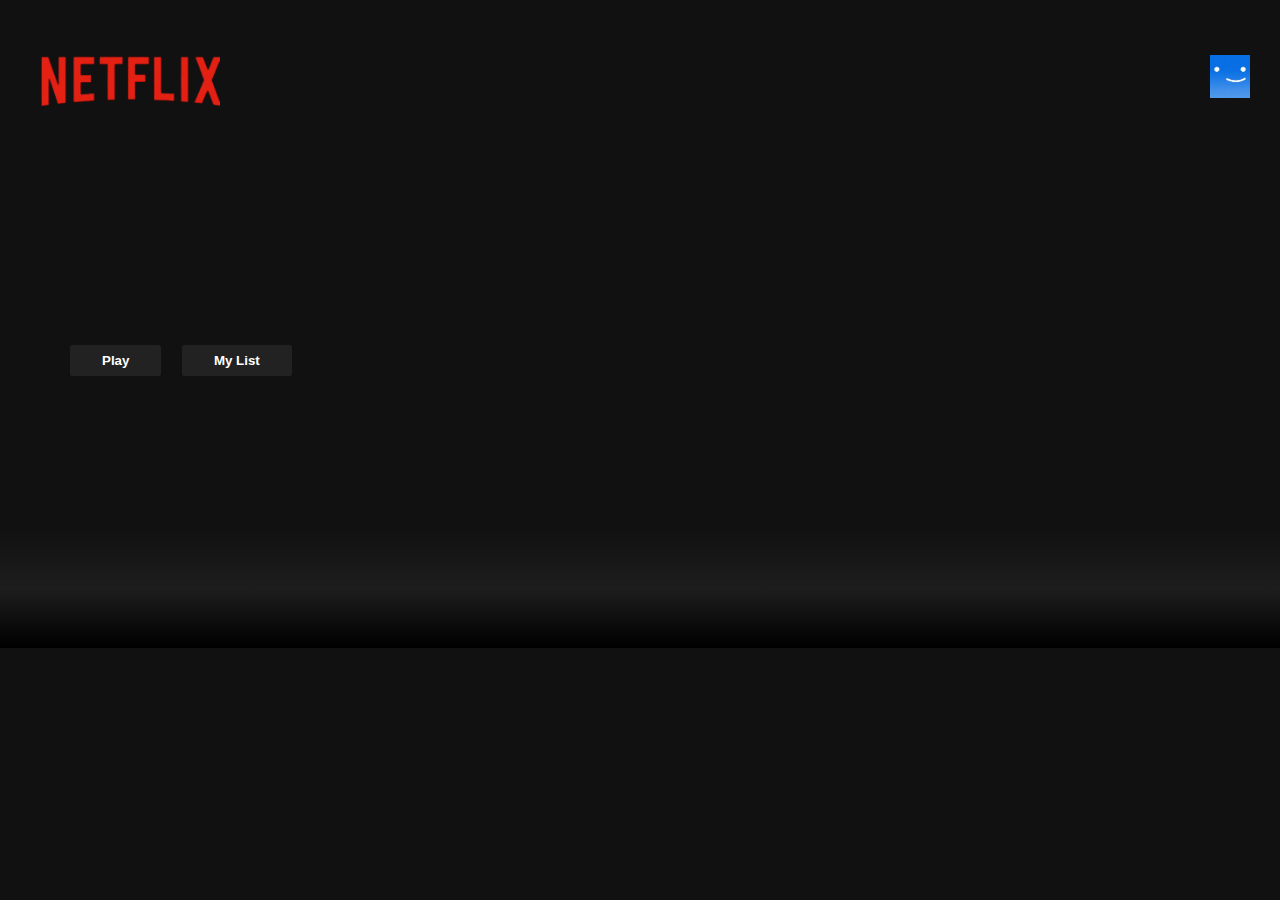
<file: netflixx/i.html>
<!DOCTYPE html>
<html lang="en">
<head>
    <meta charset="UTF-8">
    <meta name="viewport" content="width=device-width, initial-scale=1.0">
    <title>NetFlix</title>
    <link rel="stylesheet" href="style.css">
    <script src="script.js" defer></script>
</head>
<body>
    <div class="header">
        <div class="nav">
            <div class="nav_left">
                <a href="index.html">
                    <img src="logo.png" alt="" class="nav_logo">
                </a>
            </div>
            <div class="nav_right">
                <img src="smile.jpeg" class="nav_avatar" alt="">
            </div>
        </div>
        <div id="banner">
            <div id="banner_contents">
                <h1 id="banner_title"></h1>
                <div id="banner_buttons">
                    <button class="banner_button">Play</button>
                    <button class="banner_button">My List</button>
                </div> 
                <p id="banner_description"></p>
            </div>
            <div id="banner_fadeBottom"></div>
        </div>
    </div>

    <div id="headrow">
        <!-- Rows will be dynamically injected here -->
    </div>

    <script>
        window.addEventListener("scroll", function() {
            const nav = document.querySelector(".nav");
            nav.classList.toggle("active", window.scrollY > 0);
        });
    </script>
</body>
</html>
</file>
<file: netflixx/style.css>
* {
    margin: 0;
    padding: 0;
}

body {
    font-family: 'Netflix Sans', sans-serif;
    background-color: #111;
}

::-webkit-scrollbar {
    width: 7px;
    background-color: #111;
}

::-webkit-scrollbar-thumb {
    background-color: white;
    border-radius: 10px;
}

.nav {
    position: fixed;
    top: 0;
    padding: 20px 40px;
    width: 100%;
    display: flex;
    align-items: center;
    justify-content: space-between;
    z-index: 1;
    transition: all .5s ease-in;
}

.nav.active {
    background-color: #111;
}

.nav_left {
    margin-top: 10px;
}

.nav_logo {
    width: 180px;
}

.nav_right {
    position: fixed;
    right: 30px;
}

.nav_avatar {
    width: 40px;
}

#banner {
    color: white;
    object-fit: contain;
    height: 644px;
    background-position: center center;
    background-size: cover;
}

#banner_contents {
    margin-left: 70px;
    padding-top: 340px;
    height: 190px;
}

#banner_title {
    font-size: 3rem;
    font-weight: 800;
    padding-bottom: 0.3rem;
}

#banner_description {
    width: 45rem;
    line-height: 1.5;
    padding-top: 1rem;
    font-size: .9rem;
    max-width: 360px;
    height: 80px;
}

.banner_button {
    cursor: pointer;
    color: white;
    outline: none;
    border: none;
    font-weight: 700;
    border-radius: .2vw;
    padding: 0.5rem 2rem;
    margin-right: 1rem;
    background-color: rgba(51, 51, 51, .5);
}

.banner_button:hover {
    color: black;
    background-color: white;
    transition: all .3s;
}

#banner_fadeBottom {
    height: 7.4rem;
    background: linear-gradient(180deg, transparent, rgba(37, 37, 37, .61), black);
}

.row {
    margin-left: 20px;
    color: white;
}

.row_posters {
    display: flex;
    overflow-x: scroll;
    padding: 20px;
}

.row_poster, .row__posterLarge {
    object-fit: contain;
    width: 100%;
    max-height: 120px;
    margin-right: 10px;
    transition: transform 500ms;
}

.row__posterLarge {
    max-height: 250px;
}

.row_poster:hover, .row__posterLarge:hover {
    transform: scale(1.08);
}
</file>
